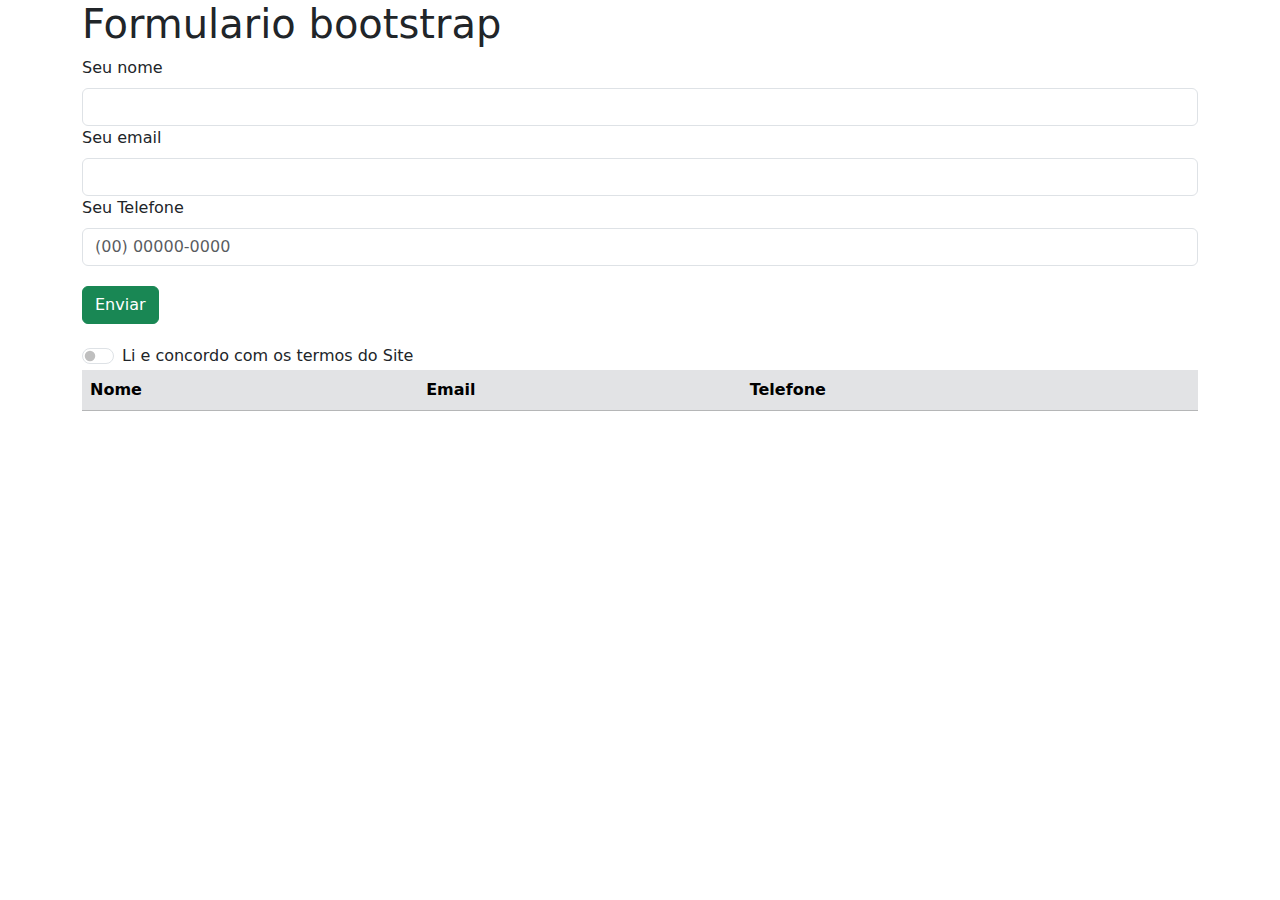
<file: index.html>
<!DOCTYPE html>
<html lang="en">

<head>
    <meta charset="UTF-8">
    <meta name="viewport" content="width=device-width, initial-scale=1.0">
    <link rel="stylesheet" href="https://cdn.jsdelivr.net/npm/bootstrap@5.3.2/dist/css/bootstrap.min.css">
    <link rel="stylesheet" href="style.css">
    <title>Document</title>
</head>

<body>
    <div class="container">
        <div class="row">
            <div class="col">
                <h1 class="h1">Formulario bootstrap</h1>
                <form class="FormularioValidad">
                    <label class="form-label" for="nome">Seu nome</label>
                    <input class="form-control" type="text" id="nome" name="nome">
                    <label class="form-label" for="email">Seu email</label>
                    <input class="form-control" type="email" id="email" name="email">
                    <label class="form-label" for="telefone">Seu Telefone</label>
                    <input class="form-control" type="tel" id="Telefone" name="telefone">
                    <button type="submit" class="btn btn-success">Enviar</button>
                </form>
                <div class="form-check form-switch bottom">
                    <label class="form-check-label" for="aceito-termos">Li e concordo com os termos do Site</label>
                    <input class="form-check-input" type="checkbox" id="aceito-termos" class="">
                </div>
            </div>
        </div>

        <div class="container">
            <div class="row">
                <table class="table table-secondary" id="tabelaDados">
                    <thead>
                        <tr>
                            <th>Nome</th>
                            <th>Email</th>
                            <th>Telefone</th>
                        </tr>
                    </thead>
                    <tbody>

                    </tbody>
                </table>
            </div>
        </div>

    </div>
    <script src="https://cdn.jsdelivr.net/npm/bootstrap@5.3.2/dist/js/bootstrap.bundle.min.js"></script>
    <script type="text/javascript" src="//code.jquery.com/jquery-1.11.0.min.js"></script>
    <script src="js/jquery.mask.min.js"></script>
    <script src="js/main.js"></script>
</body>

</html>
</file>
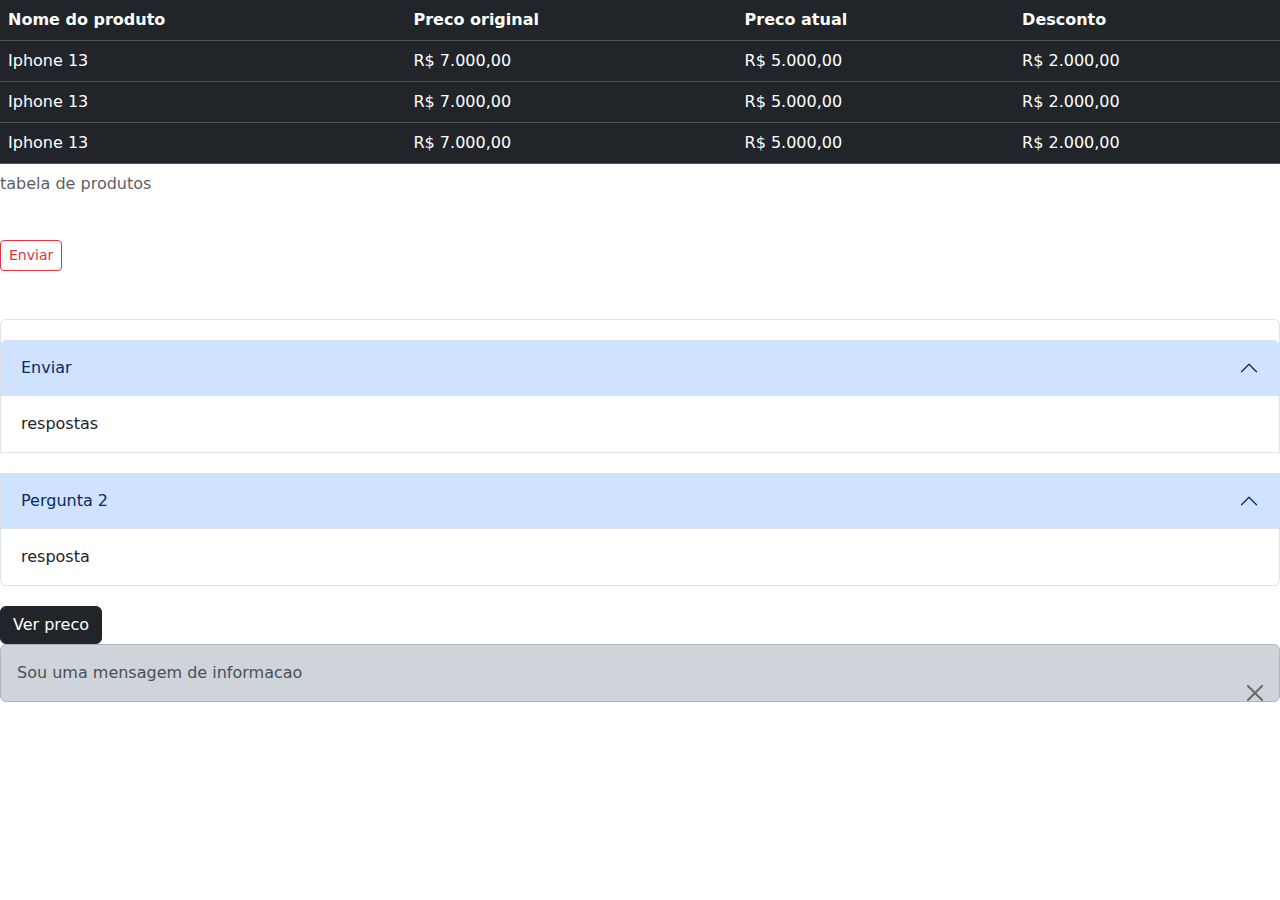
<file: testesebac.html>
<!DOCTYPE html>
<html lang="en">

<head>
    <meta charset="UTF-8">
    <meta name="viewport" content="width=device-width, initial-scale=1.0">
    <link rel="stylesheet" href="https://cdn.jsdelivr.net/npm/bootstrap@5.3.2/dist/css/bootstrap.min.css">
    <link rel="stylesheet" href="style.css">
    <title>Document</title>
</head>

<body>
    <table class=" table table-dark">
        <caption>tabela de produtos</caption>
        <thead>
            <th>Nome do produto</th>
            <th>Preco original</th>
            <th>Preco atual </th>
            <th>Desconto</th>
        </thead>
        <tbody>
            <tr>
                <td>Iphone 13</td>
                <td>R$ 7.000,00</td>
                <td>R$ 5.000,00</td>
                <td>R$ 2.000,00</td>
            </tr>
            <tr>
                <td>Iphone 13</td>
                <td>R$ 7.000,00</td>
                <td>R$ 5.000,00</td>
                <td>R$ 2.000,00</td>
            </tr>
            <tr>
                <td>Iphone 13</td>
                <td>R$ 7.000,00</td>
                <td>R$ 5.000,00</td>
                <td>R$ 2.000,00</td>
            </tr>
        </tbody>
    </table>

    <button class="btn btn-outline-danger btn-sm">Enviar</button>
    <br><br><br>
    <div class="accordion">
        <div class="accordion-item">
            <div class="accordion-header">
                <button class="accordion-button" data-bs-toggle="collapse" data-bs-target="#resposta1">Enviar</button>
            </div>
            <div id="resposta1" class="accordion-collapse collapse show">
                <div class="accordion-body">
                    respostas
                </div>
            </div>
        </div>
        <div class="accordion-item">
            <div class="accordion-header">
                <button class="accordion-button" data-bs-toggle="collapse" data-bs-target="#resposta2">Pergunta
                    2</button>
            </div>
            <div id="resposta2" class="accordion-collapse collapse show">
                <div class="accordion-body">
                    resposta
                </div>
            </div>
        </div>
    </div>

    <button class="btn btn-dark" data-bs-toggle="collapse" data-bs-target="#preco">Ver preco</button>

    <div id="preco" class="collapse collapse-horizontal">
        <p>3x de R$300,00</p>
    </div>


    <div class="alert alert-dark alert-dismissible">
        <button class="btn-close " data-bs-dismiss="alert"></button>
        Sou uma mensagem de informacao
    </div>

    <script src="https://cdn.jsdelivr.net/npm/bootstrap@5.3.2/dist/js/bootstrap.bundle.min.js"></script>
</body>

</html>
</file>
<file: style.css>
.form-switch{
    padding-top:20px;
}

button{
    margin-top: 20px;
}
</file>
